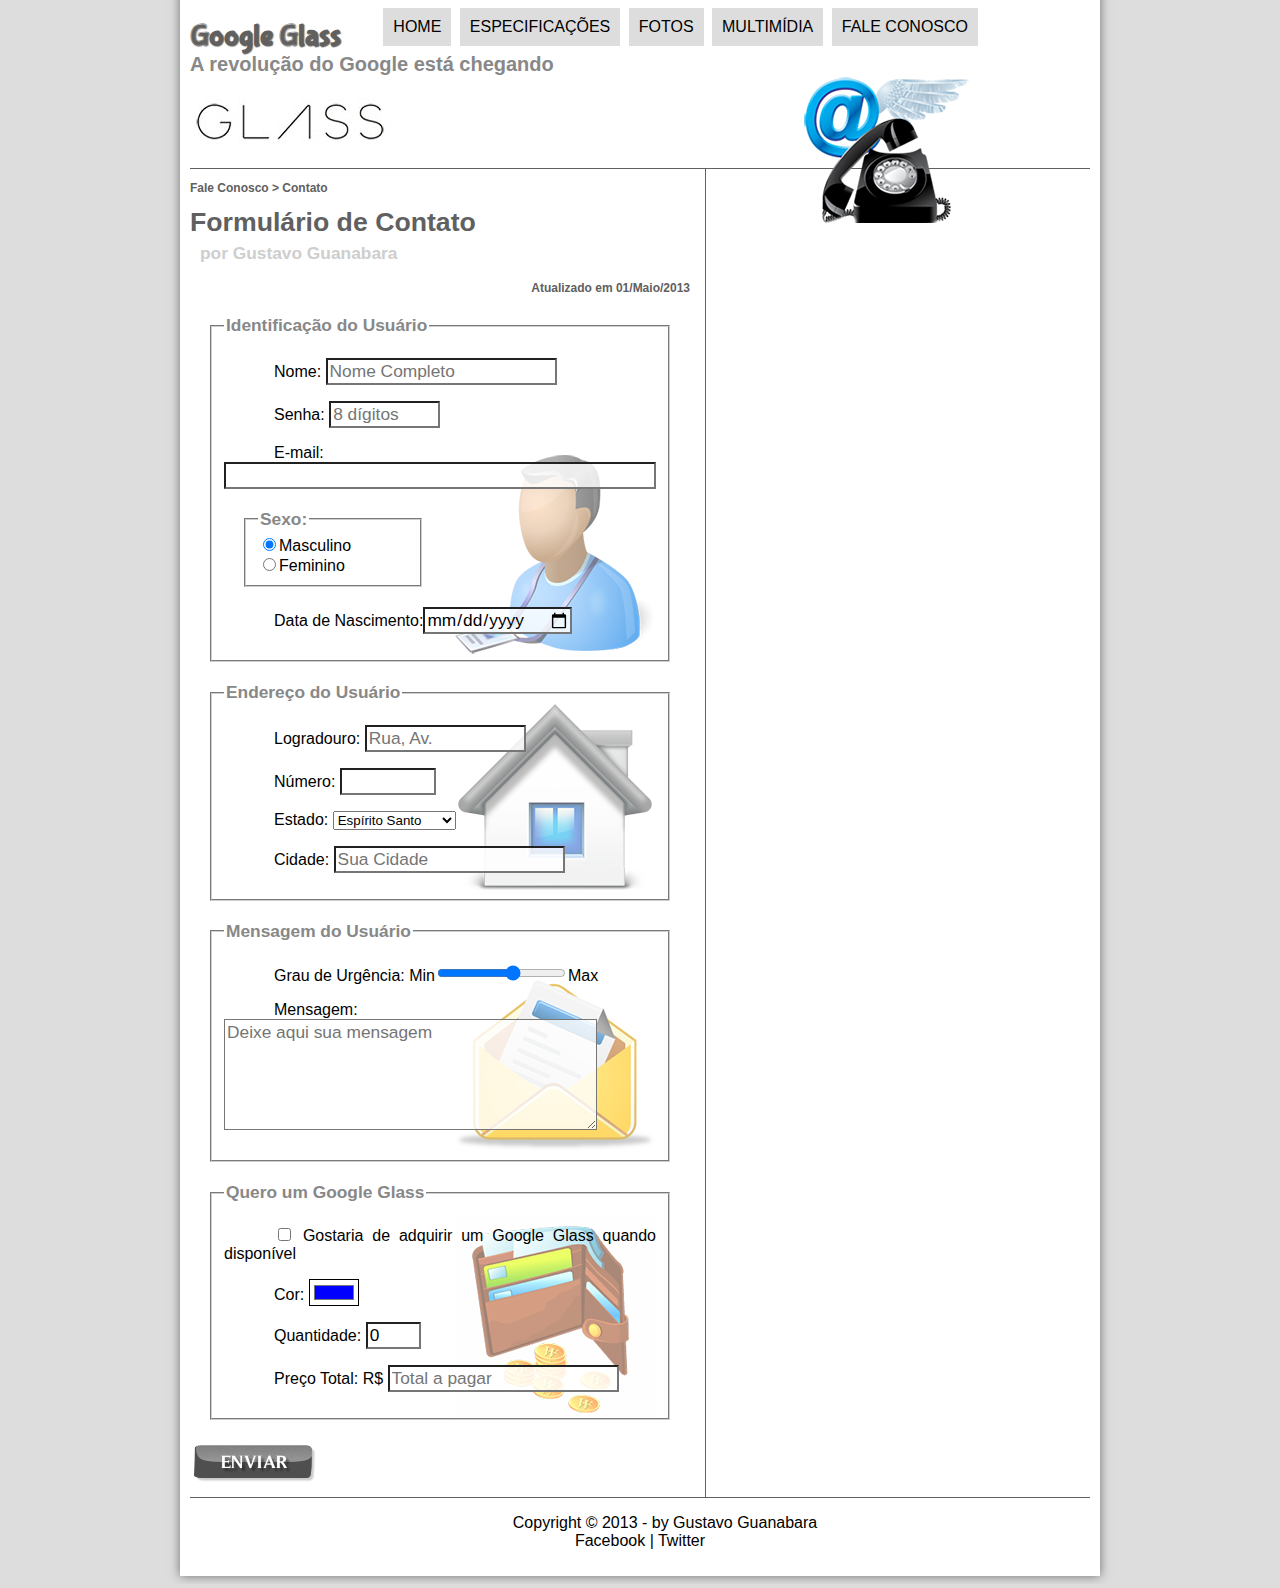
<file: fale-conosco.html>
<!DOCTYPE html>
<html lang="pt-br">
    <head>
        <meta charset="UTF-8">
        <title>Tudo sobre Google Glass</title>
        <link rel="stylesheet" href="./_css/estilo.css"> 
        <link rel="stylesheet" href="./_css/form.css">
        <script src="_javascript/funcoes.js"></script>
        <script>
            function calc_total() {
                var qtd = parseInt(document.getElementById("cQtd").value);
                tot = qtd * 1500;
                document.getElementById("cTot").value = tot;
            }
        </script>
    </head>
    

    <body>
        <div id="interface">
            <header id="cabecalho">
                <hgroup>
                    <h1>Google Glass</h1>
                    <h2>A revolução do Google está chegando</h2>
                </hgroup>

                <img id="icone" src="./_imagens/contato.png">
                
                <nav id="menu">
                    <h1>Menu Principal</h1>
                    <ul type="disc">
                        <li onmouseover="mudaFoto('./_imagens/home.png')" onmouseout="mudaFoto('./_imagens/contato.png')"><a href="index.html">Home</a></li>
                        <li onmouseover="mudaFoto('./_imagens/especificacoes.png')" onmouseout="mudaFoto('./_imagens/contato.png')"><a href="specs.html">Especificações</a></li>
                        <li onmouseover="mudaFoto('./_imagens/fotos.png')" onmouseout="mudaFoto('./_imagens/contato.png')"><a href="fotos.html">Fotos</a></li>
                        <li onmouseover="mudaFoto('./_imagens/multimidia.png')" onmouseout="mudaFoto('./_imagens/contato.png')"><a href="multimidia.html">Multimídia</a></li>
                        <li onmouseover="mudaFoto('./_imagens/contato.png')" onmouseout="mudaFoto('./_imagens/contato.png')"><a href="fale-conosco.html">Fale conosco</a></li>
                    </ul>
                </nav>
            </header>
            <section id="corpo">
                <article id="noticia-principal">
                    <header id="cabecalho-artigo">
                        <hgroup>
                            <h3>Fale Conosco > Contato</h3>
                            <h1>Formulário de Contato</h1>
                            <h2>por Gustavo Guanabara</h2>
                            <h3 class="direita">Atualizado em 01/Maio/2013</h3>
                        </hgroup>
                    </header>

                    <form method="POST" id="fContato" action="mailto:daayerlacher@gmail.com" oninput="calc_total()">

                        <fieldset id="usuario">
                            <legend>Identificação do Usuário</legend> 
                            <p><label for="cNome">Nome:</label>
                                <input type="text" name="tNome" id="cNome" size="20" maxlength="30" placeholder="Nome Completo">
                            </p>
                            <p><label for="cSenha">Senha:</label>
                                <input type="password" name="tSenha" id="cSenha" size="8" maxlength="8" placeholder="8 dígitos">
                            </p>
                            <p><label for="cEmail">E-mail:</label>
                                <input type="email" name="tEmail" id="cEmail" size="40">
                            </p>
                            <fieldset id="sexo"> 
                                <legend>Sexo:</legend> 
                                <input type="radio" name="tSexo" id="cMasc" checked><label for="cMasc">Masculino</label></input><br>
                                <input type="radio" name="tSexo" id="cFem"><label for="cFem">Feminino</label></input>
                            </fieldset> 
                            <p>
                                <label for="cNasc">Data de Nascimento:</label><input type="date" name="tNasc" id="cNasc">
                            </p>
                        </fieldset> 

                        <fieldset id="endereco"><legend>Endereço do Usuário</legend> 
                            <p><label for="cRua">Logradouro:</label>
                                <input type="text" name="tRua" id="cRua" size="13" maxlength="80" placeholder="Rua, Av.">
                            </p>
                            <p><label for="cNum">Número:</label>
                                <input type="number" name="tNum" id="cNum" min="1" max="99999">
                            </p>
                            <p><label for="cEst">Estado:</label>
                                <select name="tEst" id="cEst">
                                    <optgroup label="Região Sudeste">
                                        <option value="rj">Rio de Janeiro</option>
                                        <option selected value="es">Espírito Santo</option>
                                        <option value="sp">São Paulo</option>
                                    </optgroup>
                                </select>
                            </p>
                            <p><label for="cCid">Cidade:</label>
                                <input type="text" name="tCid" id="cCid" maxlength="40" size="20" placeholder="Sua Cidade" list="cidades">
                            </p>
                            <datalist id="cidades">
                                <option value="Rio de Janeiro"></option>
                                <option value="Nova Iguaçu"></option>
                                <option value="Niterói"></option>
                            </datalist>
                        </fieldset> 

                        <fieldset id="mensagem">
                            <legend>Mensagem do Usuário</legend> 
                            <p><label for="cUrg">Grau de Urgência:</label>
                                Min<input type="range" name="tUrg" id="cUrg" min="0" max="10" step="2">Max
                            </p>
                            <p><label for="cMsg">Mensagem:</label>
                                <textarea name="tMsg" id="cMsg" cols="35" rows="5" placeholder="Deixe aqui sua mensagem"></textarea>
                            </p>
                        </fieldset> 
                        <fieldset id="pedido">
                            <legend>Quero um Google Glass</legend> 
                            <p><input type="checkbox" name="tPed" id="cPed">
                                <label for="cPed">Gostaria de adquirir um Google Glass quando disponível</label>
                            </p>
                            <p><label for="cCor">Cor:</label>
                                <input type="color" name="tCor" id="cCor" value="#0000FF">
                            </p>
                            <p><label for="cQtd">Quantidade:</label>
                                <input type="number" name="tQtd" id="cQtd" min="0" max="5" value="0">
                            </p>
                            <p><label for="cTot">Preço Total: R$</label>
                                <input type="text" name="tTot" id="cTot" placeholder="Total a pagar">
                            </p>
                        </fieldset> 

                        <input type="image" name="tEnviar" src="_imagens/botao-enviar.png">
                    </form>
                </article>
            </section>

            <footer id="rodape">
                <p>Copyright &copy; 2013 - by Gustavo Guanabara<br>
                Facebook | Twitter</p>
            </footer>
        </div>
    </body>
</html>
</file>
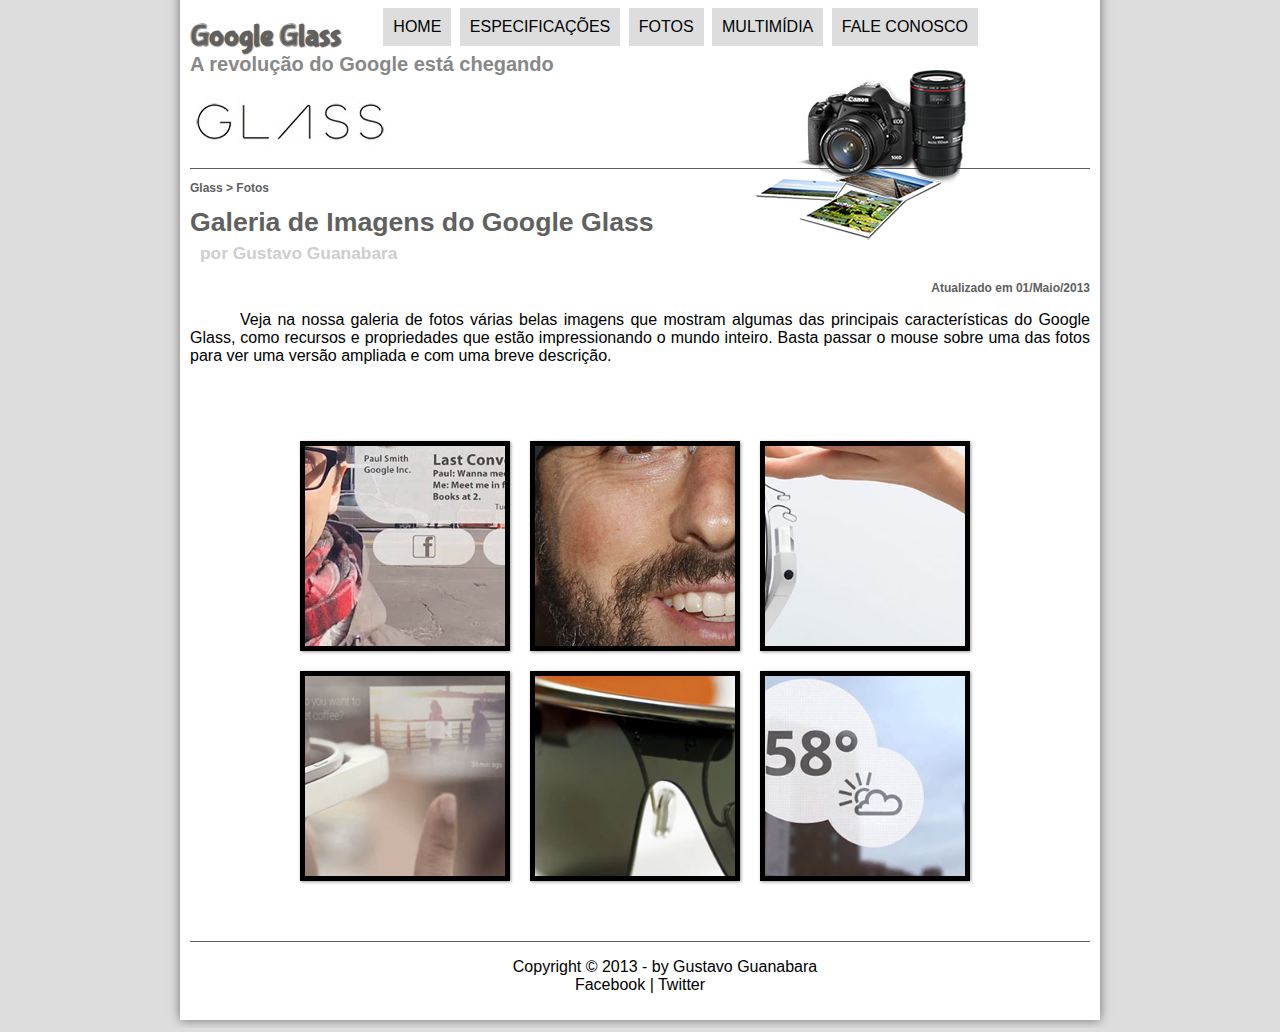
<file: fotos.html>
<!DOCTYPE html>
<html lang="pt-br">
    <head>
        <meta charset="UTF-8">
        <title>Tudo sobre Google Glass</title>
        <link rel="stylesheet" href="./_css/estilo.css"> 
        <link rel="stylesheet" href="./_css/fotos.css"> 
    </head>
    <script src="_javascript/funcoes.js"></script>

    <body>
        <div id="interface">
            <header id="cabecalho">
                <hgroup>
                    <h1>Google Glass</h1>
                    <h2>A revolução do Google está chegando</h2>
                </hgroup>

                <img id="icone" src="./_imagens/fotos.png">
                
                <nav id="menu">
                    <h1>Menu Principal</h1>
                    <ul type="disc">
                        <li onmouseover="mudaFoto('./_imagens/home.png')" onmouseout="mudaFoto('./_imagens/fotos.png')"><a href="index.html">Home</a></li>
                        <li onmouseover="mudaFoto('./_imagens/especificacoes.png')" onmouseout="mudaFoto('./_imagens/fotos.png')"><a href="specs.html">Especificações</a></li>
                        <li onmouseover="mudaFoto('./_imagens/fotos.png')" onmouseout="mudaFoto('./_imagens/fotos.png')"><a href="fotos.html">Fotos</a></li>
                        <li onmouseover="mudaFoto('./_imagens/multimidia.png')" onmouseout="mudaFoto('./_imagens/fotos.png')"><a href="multimidia.html">Multimídia</a></li>
                        <li onmouseover="mudaFoto('./_imagens/contato.png')" onmouseout="mudaFoto('./_imagens/fotos.png')"><a href="fale-conosco.html">Fale conosco</a></li>
                    </ul>
                </nav>
            </header>
            <section id="corpo-full">
                <article id="noticia-principal">
                    <header id="cabecalho-artigo">
                        <hgroup>
                            <h3>Glass > Fotos</h3>
                            <h1>Galeria de Imagens do Google Glass</h1>
                            <h2>por Gustavo Guanabara</h2>
                            <h3 class="direita">Atualizado em 01/Maio/2013</h3>
                        </hgroup>
                    </header>

                    <p>Veja na nossa galeria de fotos várias belas imagens que mostram algumas das principais características do Google Glass, como recursos e propriedades que estão impressionando o mundo inteiro. Basta passar o mouse sobre uma das fotos para ver uma versão ampliada e com uma breve descrição.</p>
                    <ul id="album-fotos">
                        <li id="foto01"><span> Agenda e lembretes</span></li>
                        <li id="foto02"><span> Sergey Brin usando o Glass</span></li>
                        <li id="foto03"><span> Leve e compacto</span></li>
                        <li id="foto04"><span> Sensação de uma tela de 50"</span></li>
                        <li id="foto05"><span> Vários tipos de lente</span></li>
                        <li id="foto06"><span> Informações importantes</span></li>
                    </ul>
                </article>
            </section>

        <footer id="rodape">
            <p>Copyright &copy; 2013 - by Gustavo Guanabara<br>
            Facebook | Twitter</p>
        </footer>
        </div>
    </body>
</html>
</file>
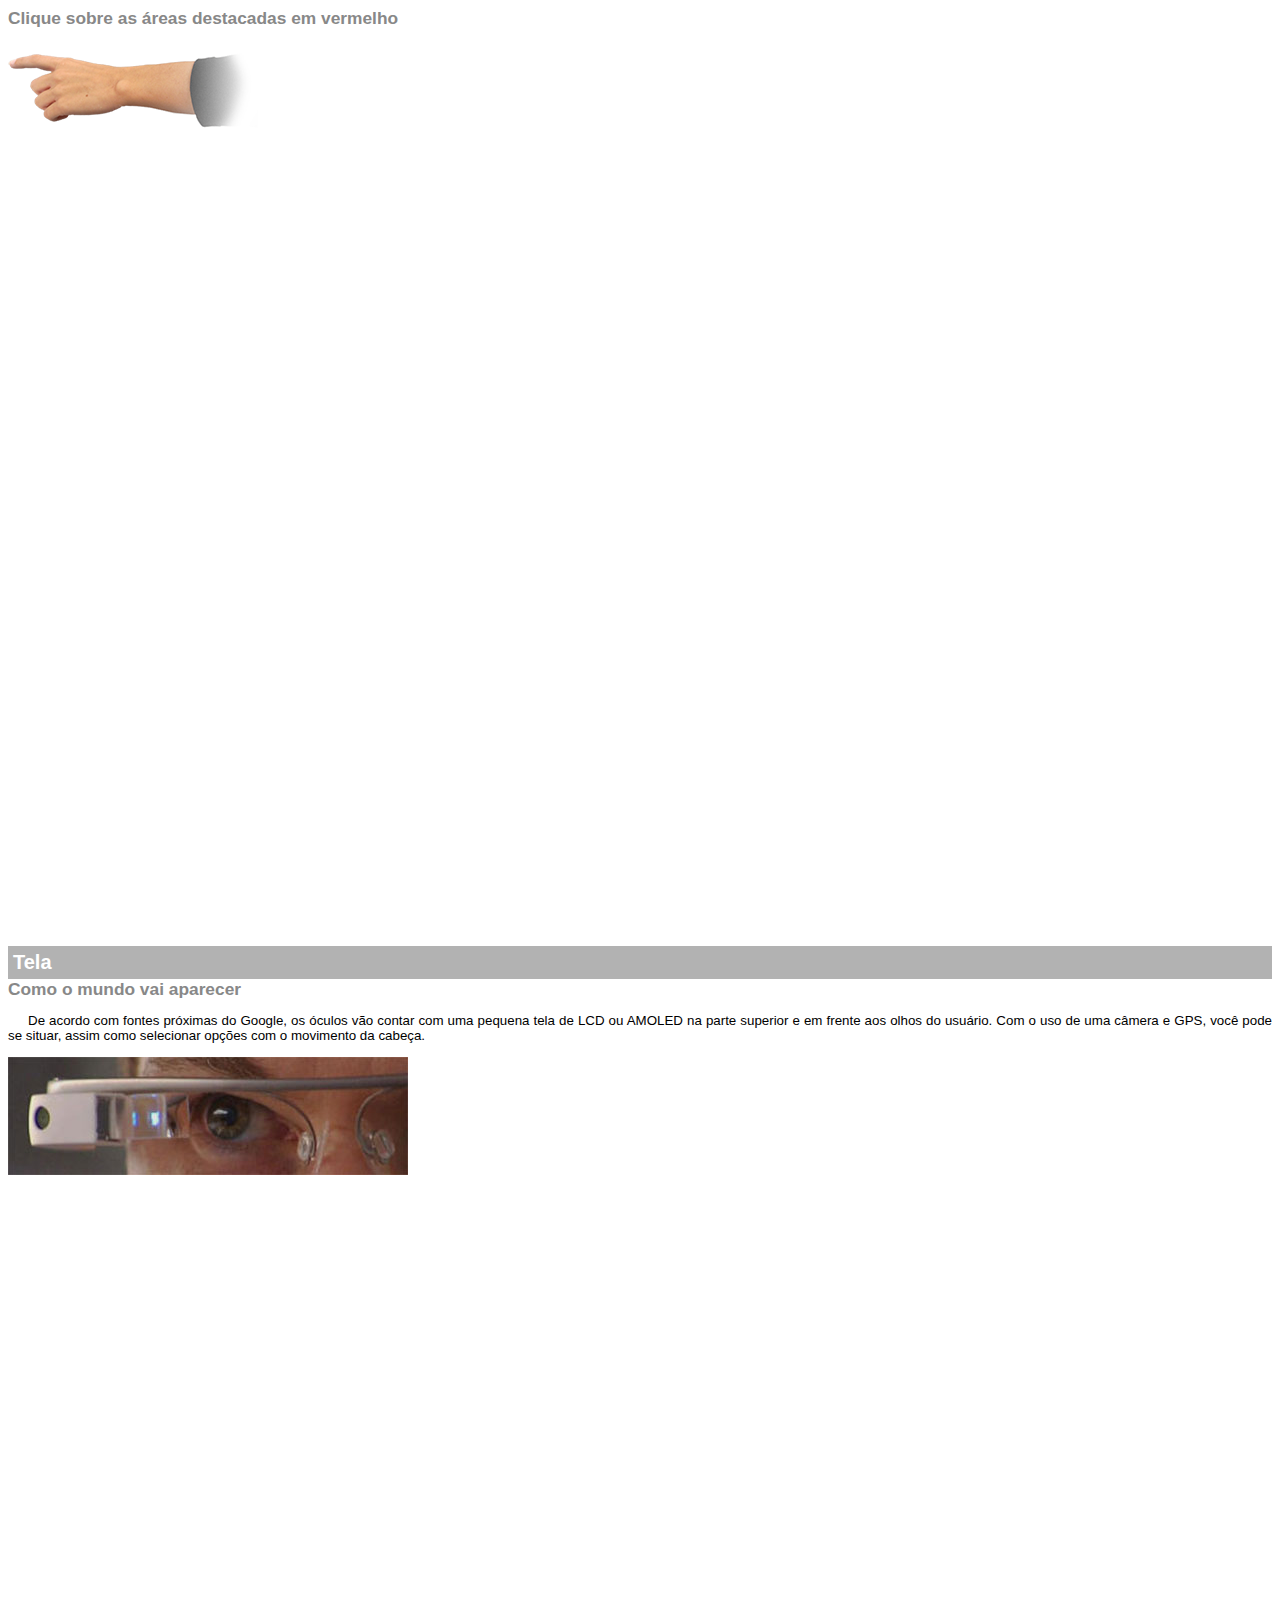
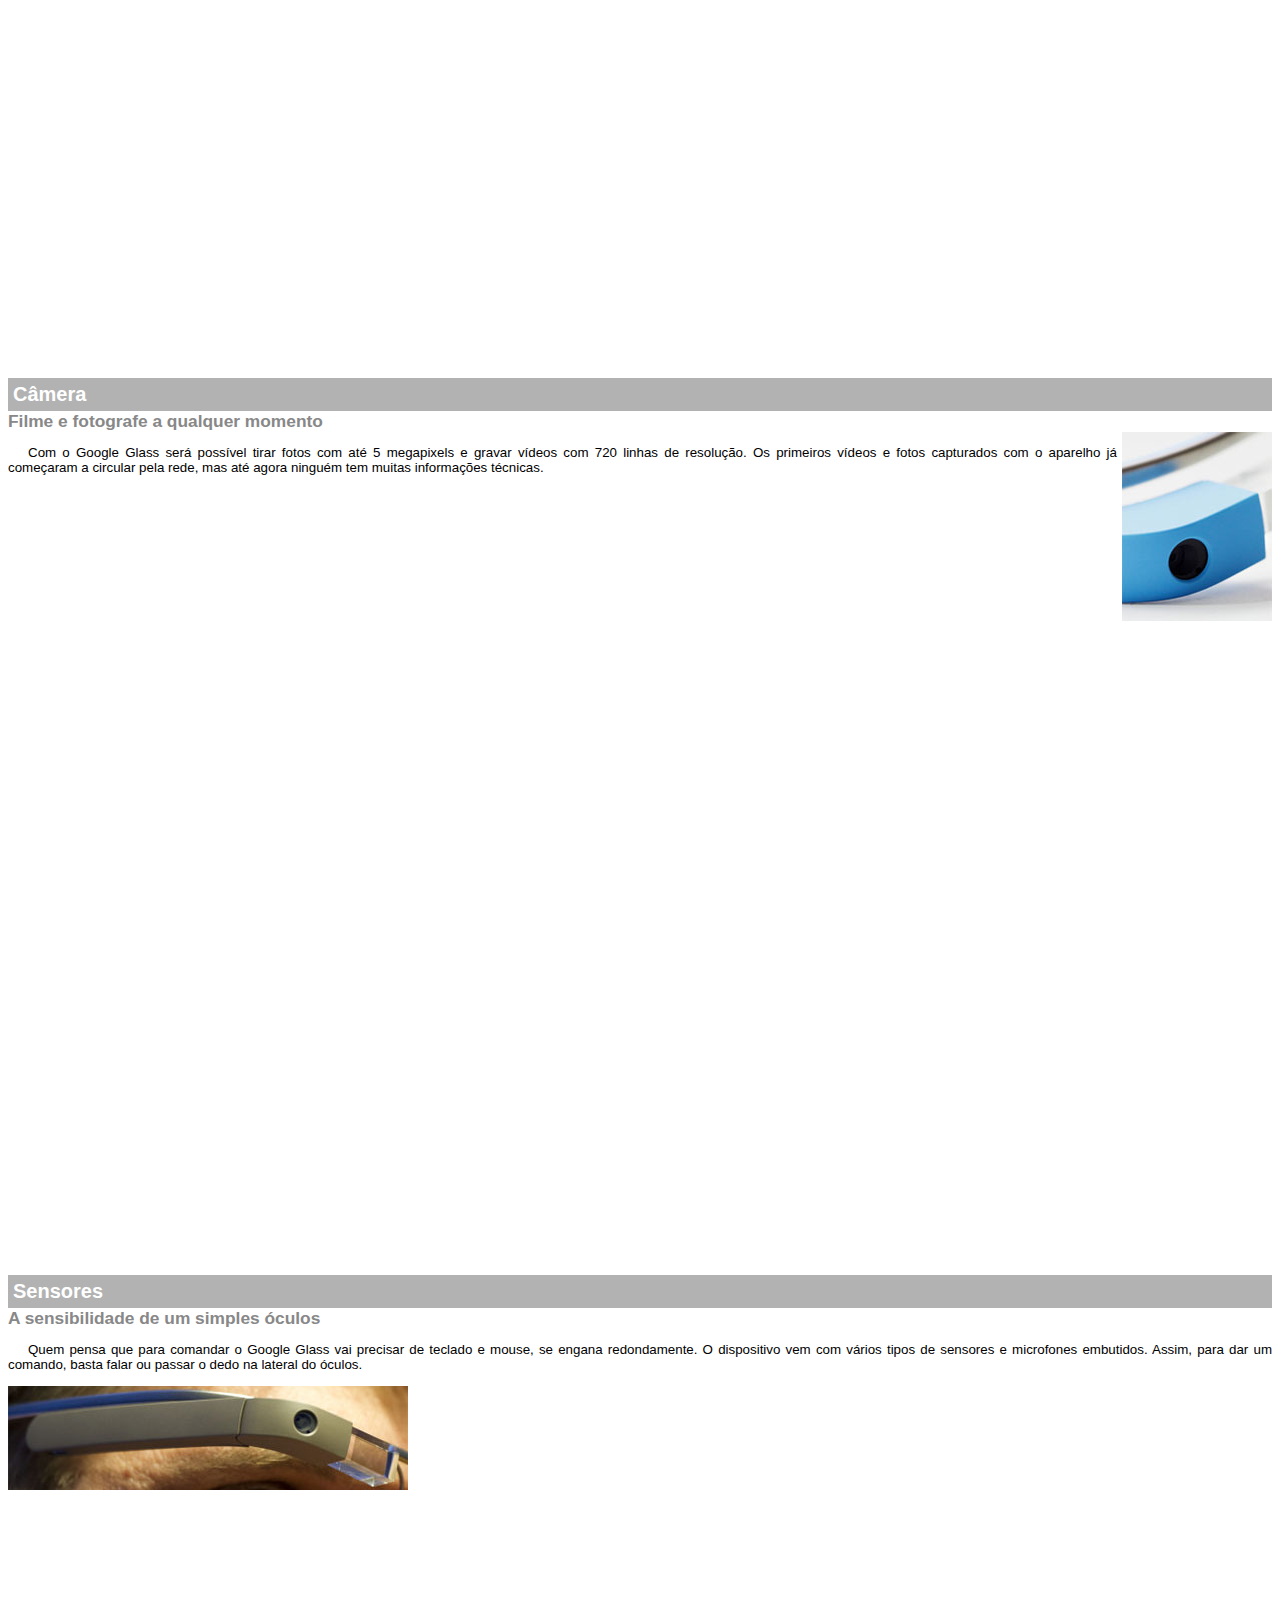
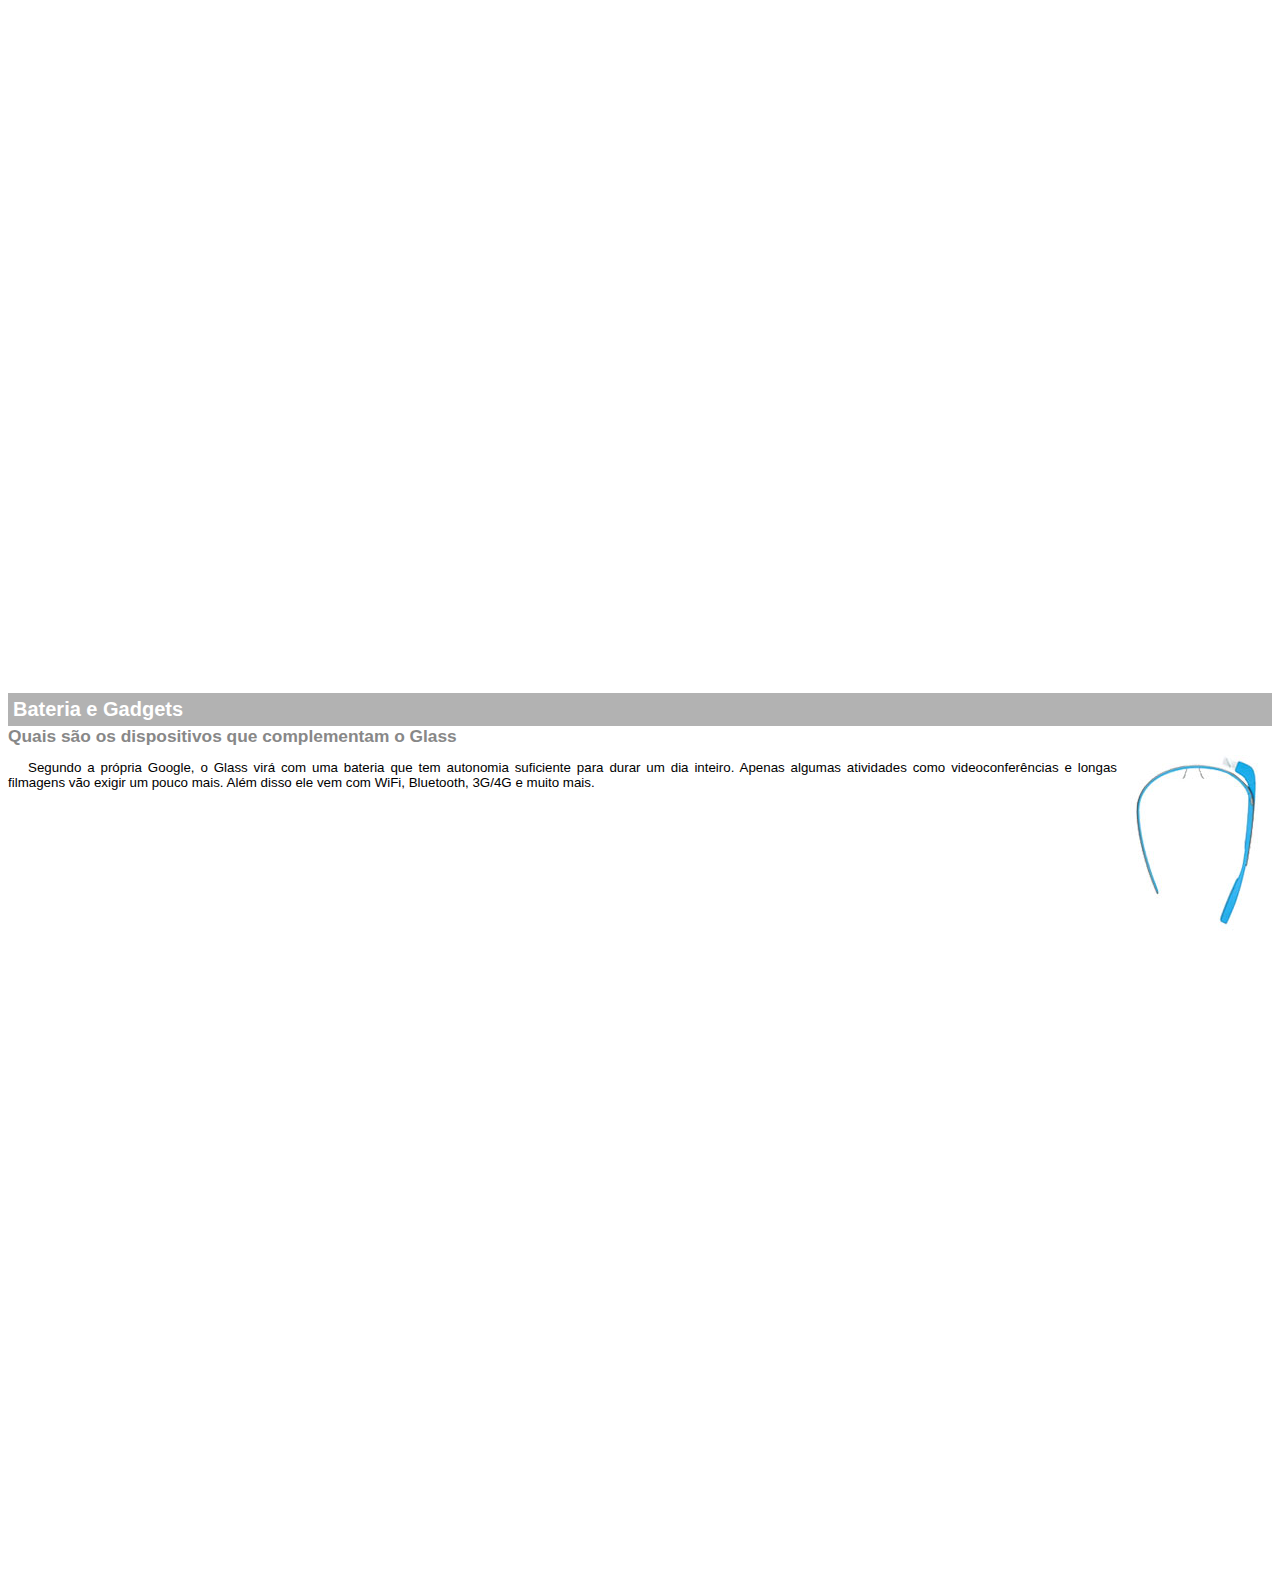
<file: google-glass.html>
<!DOCTYPE html>
<html lang="pt-br">
    <head>
        <meta charset="UTF-8">
        <title>informações sobre Google Glass</title>
        <style>
            body {
                font-family: Arial;
                font-size: 10pt;
            }

            p {
                text-align: justify;
                text-indent: 20px;
            }

            article h1 {
                font-size: 15pt;
                color: #ffffff;
                background-color: rgba(0, 0, 0, .3);
                padding: 5px;
                margin: 0px;
            }

            article h2 {
                font-size: 13pt;
                color: #888888;
                margin: 0px;
            }

            article {
                margin-bottom: 800px;
            }

            img.img-dir {
                display: block;
                float: right;
                margin-left: 5px;
            }
        </style>
    </head>
<body>
    <article id="topo"> 
        <header> 
            <h2>Clique sobre as áreas destacadas em vermelho</h2>
        </header>
        <img src="_imagens/mao.png" alt="Mão apontando para a esquerda">
    </article>

    <article id="tela"> 
        <header>
            <h1>Tela</h1>
            <h2> Como o mundo vai aparecer</h2>
        </header>
        <p>De acordo com fontes próximas do Google, os óculos vão contar com uma pequena tela de LCD ou AMOLED na parte superior e em frente aos olhos do usuário. Com o uso de uma câmera e GPS, você pode se situar, assim como selecionar opções com o movimento da cabeça.</p>
        <img src="_imagens/det-tela.jpg" alt="Tela do Google Glass">
    </article>

    <article id="camera">
        <header> 
            <h1>Câmera</h1>
            <h2>Filme e fotografe a qualquer momento</h2>
        </header>
        <img src="_imagens/det-camera.jpg" class = "img-dir" alt="Câmera do Google Glass">
        <p>Com o Google Glass será possível tirar fotos com até 5 megapixels e gravar vídeos com 720 linhas de resolução. Os primeiros vídeos e fotos capturados com o aparelho já começaram a circular pela rede, mas até agora ninguém tem muitas informações técnicas.</p>
    </article>

    <article id="sensores">
        <header>
            <h1> Sensores</h1>
            <h2> A sensibilidade de um simples óculos</h2>
        </header>
        <p>Quem pensa que para comandar o Google Glass vai precisar de teclado e mouse, se engana redondamente. O dispositivo vem com vários tipos de sensores e microfones embutidos. Assim, para dar um comando, basta falar ou passar o dedo na lateral do óculos.</p>
        <img src="_imagens/det-touch.jpg" alt="Sensores do Google Glass">
    </article>

    <article id="gadgets">
        <header>
            <h1> Bateria e Gadgets</h1>
            <h2> Quais são os dispositivos que complementam o Glass</h2>
        </header>
    <img src="_imagens/det-bateria.jpg" class = "img-dir" alt="Bateria e Gadgets do Google Glass">
    <p>Segundo a própria Google, o Glass virá com uma bateria que tem autonomia suficiente para durar um dia inteiro. Apenas algumas atividades como videoconferências e longas filmagens vão exigir um pouco mais. Além disso ele vem com WiFi, Bluetooth, 3G/4G e muito mais.</p>
    </article>
</body>
</file>
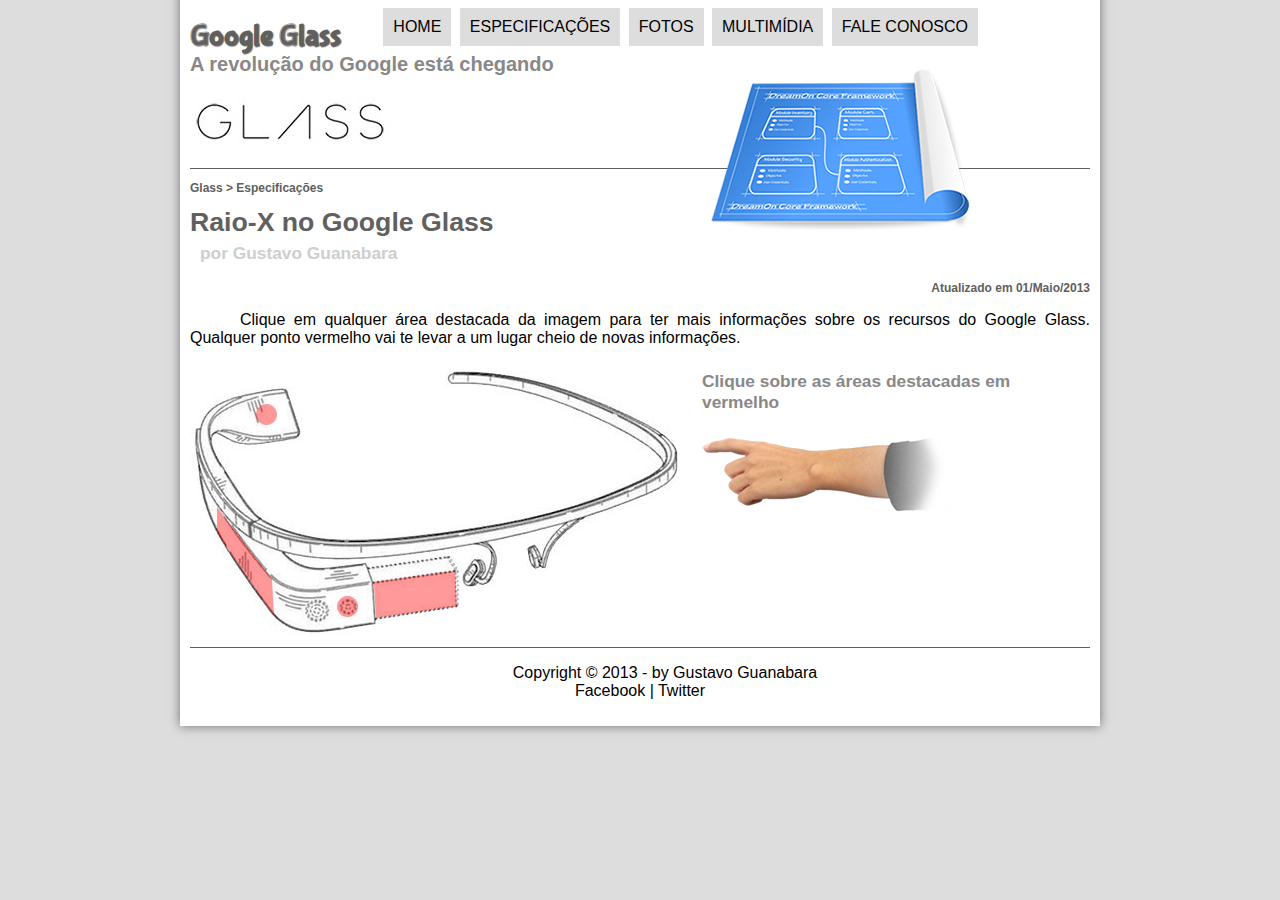
<file: specs.html>
<!DOCTYPE html>
<html lang="pt-br">
    <head>
        <meta charset="UTF-8">
        <title>Tudo sobre Google Glass</title>
        <link rel="stylesheet" href="./_css/estilo.css"> 
        <link rel="stylesheet" href="./_css/specs.css"> 
    </head>
    <script src="_javascript/funcoes.js"></script>

    <body>
        <div id="interface">
            <header id="cabecalho">
                <hgroup>
                    <h1>Google Glass</h1>
                    <h2>A revolução do Google está chegando</h2>
                </hgroup>

                <img id="icone" src="./_imagens/especificacoes.png">
                
                <nav id="menu">
                    <h1>Menu Principal</h1>
                    <ul type="disc">
                        <li onmouseover="mudaFoto('./_imagens/home.png')" onmouseout="mudaFoto('./_imagens/especificacoes.png')"><a href="index.html">Home</a></li>
                        <li onmouseover="mudaFoto('./_imagens/especificacoes.png')" onmouseout="mudaFoto('./_imagens/especificacoes.png')"><a href="specs.html">Especificações</a></li>
                        <li onmouseover="mudaFoto('./_imagens/fotos.png')" onmouseout="mudaFoto('./_imagens/especificacoes.png')"><a href="fotos.html">Fotos</a></li>
                        <li onmouseover="mudaFoto('./_imagens/multimidia.png')" onmouseout="mudaFoto('./_imagens/especificacoes.png')"><a href="multimidia.html">Multimídia</a></li>
                        <li onmouseover="mudaFoto('./_imagens/contato.png')" onmouseout="mudaFoto('./_imagens/especificacoes.png')"><a href="fale-conosco.html">Fale conosco</a></li>
                    </ul>
                </nav>
            </header>

            <section id="corpo-full">
                <article id="noticia-principal">
                    <header id="cabecalho-artigo">
                        <hgroup>
                            <h3>Glass > Especificações</h3>
                            <h1>Raio-X no Google Glass</h1>
                            <h2>por Gustavo Guanabara</h2>
                            <h3 class="direita">Atualizado em 01/Maio/2013</h3>
                        </hgroup>
                    </header>

                    <p>Clique em qualquer área destacada da imagem para ter mais informações sobre os recursos do Google Glass. Qualquer ponto vermelho vai te levar a um lugar cheio de novas informações.</p>
                    
                    <section id="conteudo">
                        <img src="_imagens/glass-esquema-marcado.jpg" usemap="#meumapa">
                        <map name="meumapa">
                            <area shape="rect" coords="179,202,270,260" href="google-glass.html#tela" target="janela">
                            <area shape="circle" coords="158,243,12" href="google-glass.html#camera" target="janela">
                            <area shape="circle" coords="73,52,12" href="google-glass.html#gadgets" target="janela">                            
                            <area shape="poly" coords="28,143,83,216,84,249,27,169" href="google-glass.html#sensores" target="janela">
                        </map>
                        <iframe id="frame-spec" src="google-glass.html" name="janela"></iframe>
                    </section>
                </article>
            </section>
            <footer id="rodape">
                <p>Copyright &copy; 2013 - by Gustavo Guanabara<br>
                Facebook | Twitter</p>
            </footer>
        </div>
    </body>
</html>
</file>
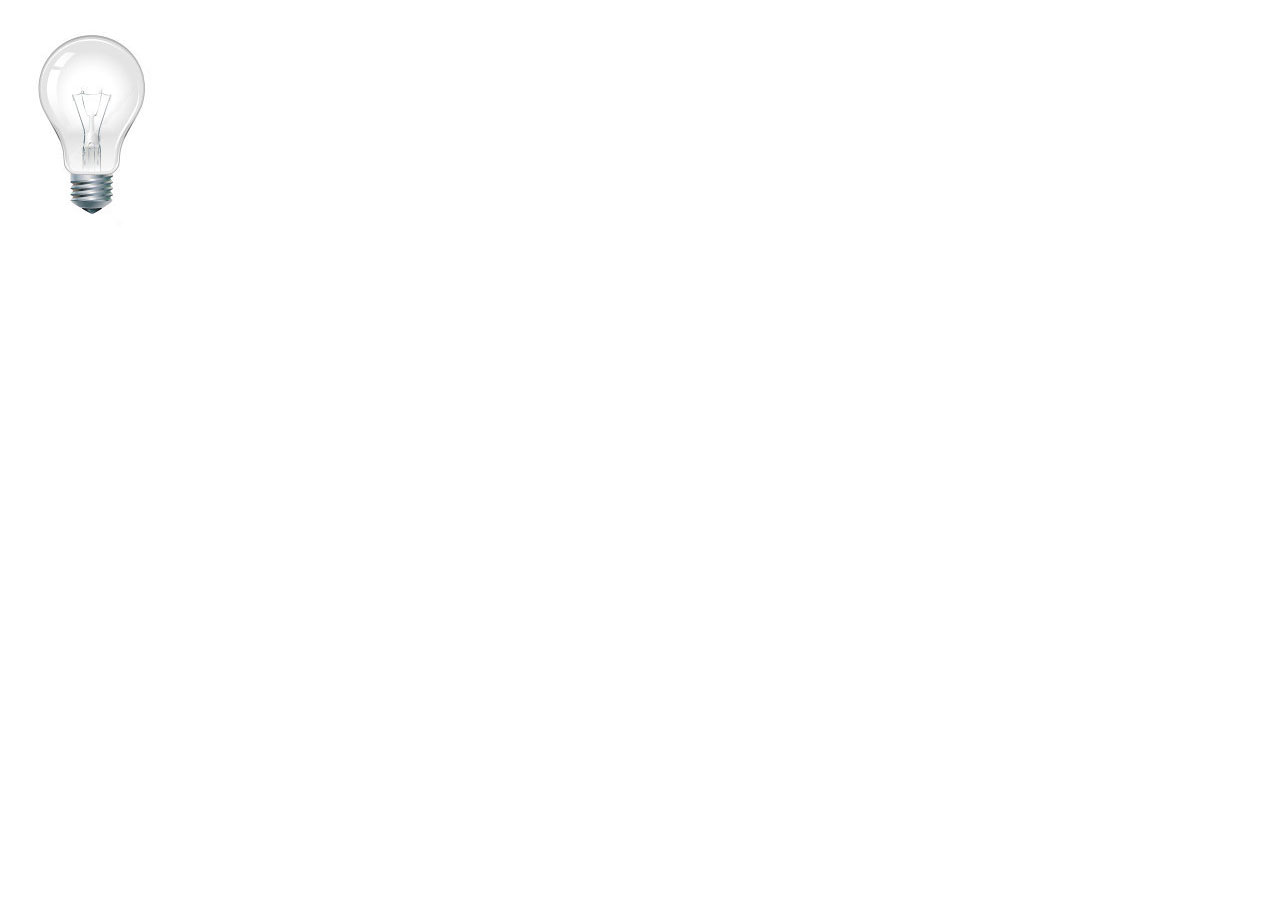
<file: teste.html>
<!DOCTYPE html>
<html>
    <head>
        <meta charset="UTF-8">
        <title>Teste JS</title>
        <script>
            function acendeLampada(){
                document.getElementById("luz").src = "_imagens/lampada-acesa.jpg";
            }
            function apagaLampada(){
                document.getElementById("luz").src = "_imagens/lampada-apagada.jpg";
            }
            function quebraLampada(){
                document.getElementById("luz").src = "_imagens/lampada-quebrada.jpg";
            }
        </script>
    </head>
    <body>
        <img src="_imagens/lampada-apagada.jpg" id="luz" onmousemove="acendeLampada()" onmouseout="apagaLampada()" onclick="quebraLampada()">
    </body>
</html>
</file>
<file: _css/estilo.css>
@charset "UTF-8";
@font-face {
    font-family: 'FonteLogo';
    src: url("../_fonts/bubblegum-sans-regular.otf");
}
body {
    font-family: Arial, sans-serif;
    background-color: #dddddd;
    color: rgba(0,0,0,1);
}

div#interface {
    width: 900px;
    background-color: #ffffff;
    margin: -20px auto 0px auto;
    box-shadow: 0px 0px 10px rgba(0,0,0,.5);
    padding: 10px;
}

p {
    text-align: justify;
    text-indent: 50px;
}

a {
    color: #606060;
    text-decoration: none;
}

a:hover {
    text-decoration: underline;
}

header#cabecalho img#icone {
    position: absolute;
    right: 310px;
    top: 70px;
}

header#cabecalho {
    border-bottom: 1px #606060 solid;
    height: 150px;
    background: url("../_imagens/glass-logo-peq.jpg") no-repeat 0px 80px;
}

header#cabecalho h1 {
    font-family: 'FonteLogo', sans-serif;
    font-size: 30px;
    color: #606060;
    text-shadow: 1px 1px 1px rgba(0,0,0,.6);
    padding: 0px;
    margin-bottom: 0px;
}

header#cabecalho h2 {
    font-family: Arial, sans-serif;
    font-size: 15pt;
    color: #888888;
    padding: 0px;
    margin-top: 0px;
}

figure.foto-legenda {
    border: 8px solid white;
    box-shadow: 1px 1px 4px black;
    position: relative;
}

figure.foto-legenda img{
    width: 100%;
    height: 100%;
}

figure.foto-legenda figcaption{
    opacity: 0;
    position: absolute;
    top: 0px;
    background-color: rgba(0,0,0,.4);
    color: white;
    width: 100%;
    height: 100%;
    padding: 10px;
    box-sizing: border-box;
    transition: opacity 1s;
}

figure.foto-legenda:hover figcaption{
    opacity: 1;
}

nav#menu {
    display: block;
}

nav#menu ul{
    list-style: none;
    text-transform: uppercase;
    position: absolute;
    top:-10px;
    right: 300px;
}

nav#menu li:hover {
    background-color: #606060;
    
}
nav#menu li {
    display: inline-block;
    background-color: #dddddd;
    padding: 10px;
    margin: 2px;
    transition: 1s;
}

nav#menu h1 {
    display: none;
}

nav#menu a {
    color: rgba(0,0,0,1);
    text-decoration: none;
}

nav#menu a:hover{
    color: white;
    text-decoration: underline;
}

section#corpo {
    display: block;
    width: 500px;
    float: left;
    border-right: 1px solid #606060;
    padding-right: 15px;
}

article#noticia-principal h2{
    font-size: 12pt;
    color: #606060;
    background-color: #dddddd;
    padding: 5px 0px;
    margin: 10px 0px;
    padding-left: 10px;
}

header#cabecalho-artigo h1{
    font-size: 20pt;
    color: #606060;
    margin-bottom: 0px;
    margin-top: 0px;
}
header#cabecalho-artigo h2{
    font-size: 13pt;
    color: #cecece;
    background-color: #ffffff;
    margin: 0px;
}
header#cabecalho-artigo h3{
    font-size: 12px;
    color: #606060;
}
header#cabecalho-artigo h3.direita{
    text-align: right;
}

table#tabelaspec {
    border: 1px solid #606060;
    border-spacing: 0px;
    margin-left: auto;
    margin-right: auto;
}

table#tabelaspec td {
    border: 1px solid #606060;
    padding: 10px;
    text-align: center;
    vertical-align: middle;
}

table#tabelaspec td.ce {
    background-color: #606060;
    color: #ffffff;
    text-align: right;  
    vertical-align: top; 
    font-weight: bold;
}

table#tabelaspec td.cd {
    background-color: #cecece;
    text-align: left;
}

table#tabelaspec caption {
    color: #888888;
    font-size: 13pt;
    font-weight: bold;
}

table#tabelaspec caption span {
    font-size: 8pt;
    display: block;
    float: right;
    color: #000000;
    margin-top: 10px;
}

aside#lateral {
    display: block;
    width: 350px;
    float: right;
    background-color: #dddddd;
    padding: 10px;
    margin-top: 10px;
    box-shadow: 2px 2px 2px rgba(0,0,0,.5);
}

aside#lateral h1{
    font-size: 20pt;
    color: #606060;
    margin-top: 0px;
}

aside#lateral h2{
    font-size: 13pt;
    background-color: #606060;
    color: #ffffff;
    padding: 5px;
}

footer#rodape {
    clear: both;
    border-top: 1px solid #606060;
}

footer#rodape p{
    text-align: center;
}
</file>
<file: _css/form.css>
@charset "UTF-8";

form {
    width: 500px;
    margin: auto;
}

input, textarea {
    font-family: sans-serif;
    font-weight: normal;
    font-size: 13pt;
    background-color: rgba(255,255, 255, .8);
}

input:hover, textarea:hover {
    background-color: #dddddd;
}

legend {
    color: #888888;
    font-weight: bold;
    font-size: 13pt;
    font-family: sans-serif;
}

fieldset {
    border-color: #cecece;
    margin: 20px;
}

fieldset#sexo {
    width: 150px;
}

fieldset#usuario {
    background: url("../_imagens/icone-contato.png") no-repeat 95% 95%;
}

fieldset#endereco {
    background: url("../_imagens/icone-endereco.png") no-repeat 95% 95%;
}

fieldset#mensagem {
    background: url("../_imagens/icone-mensagem.png") no-repeat 95% 95%;
}

fieldset#pedido {
    background: url("../_imagens/icone-pagamento.png") no-repeat 95% 95%;
}
</file>
<file: _css/fotos.css>
@charset "UTF-8";

ul#album-fotos {
    width: 700px;
    margin: 0 auto;
    padding: 50px;
    overflow: hidden;
    list-style: none;
}

ul#album-fotos li {
    float: left;
    width: 200px;
    height: 200px;
    margin: 10px;
    border: 5px solid black;
    background-color: #ffffff;
    box-shadow: 1px 1px 3px rgba(0,0,0, .4);
    transition: all .4s ease-in;
}

ul#album-fotos li span {
    opacity: 0;
    color: #ffffff;
    text-shadow: 1px 1px 1px #000000;
    background-color: rgba(0,0,0, .3);
    font-size: 9pt;
    line-height: 370px;
    padding: 5px;
}
ul#album-fotos li:hover {
    transform: scale(1.5);
}

ul#album-fotos li:hover span {
    opacity: 1;
}

ul#album-fotos li#foto01 {
    background: url('../_imagens/galeria-01.jpg') no-repeat;
        background-position: 50% 50%;
        background-size: 400px 400px;
        background-color: #ffffff;
    ;
}

ul#album-fotos li#foto01:hover {
    background-position: 0px 0px;
    background-size: 200px 200px;
}

ul#album-fotos li#foto02 {
    background: url('../_imagens/galeria-02.jpg') no-repeat;
    background-position: 50% 50%;
    background-size: 400px 400px;
    background-color: #ffffff;
}

ul#album-fotos li#foto02:hover {
    background-position: 0px 0px;
    background-size: 200px 200px;
}
ul#album-fotos li#foto03 {
    background: url('../_imagens/galeria-03.jpg') no-repeat;
    background-position: 50% 50%;
    background-size: 400px 400px;
    background-color: #ffffff;
}

ul#album-fotos li#foto03:hover {
    background-position: 0px 0px;
    background-size: 200px 200px;
}

ul#album-fotos li#foto04 {
    background: url('../_imagens/galeria-04.jpg') no-repeat;
    background-position: 50% 50%;
    background-size: 400px 400px;
    background-color: #ffffff;
}


ul#album-fotos li#foto04:hover {
    background-position: 0px 0px;
    background-size: 200px 200px;
}
ul#album-fotos li#foto05 {
    background: url('../_imagens/galeria-05.jpg') no-repeat;
    background-position: 50% 50%;
    background-size: 400px 400px;
    background-color: #ffffff;
}


ul#album-fotos li#foto05:hover {
    background-position: 0px 0px;
    background-size: 200px 200px;
}
ul#album-fotos li#foto01 {
    background: url('../_imagens/galeria-01.jpg') no-repeat;
    background-position: 50% 50%;
    background-size: 400px 400px;
    background-color: #ffffff;
}

ul#album-fotos li#foto01:hover {
    background-position: 0px 0px;
    background-size: 200px 200px;
}

ul#album-fotos li#foto06 {
    background: url('../_imagens/galeria-06.jpg') no-repeat;
    background-position: 50% 50%;
    background-size: 400px 400px;
    background-color: #ffffff;
}

ul#album-fotos li#foto06:hover {
    background-position: 0px 0px;
    background-size: 200px 200px;
}
</file>
<file: _css/specs.css>
@charset "UTF-8";

section#conteudo {
    width: 1000px;
    margin: auto;
}

iframe#frame-spec {
    width: 400px;
    height: 280px;
    border: none;
    overflow: hidden;
}

iframe#frame-spec::-webkit-scrollbar {
    display: none;
}
</file>
